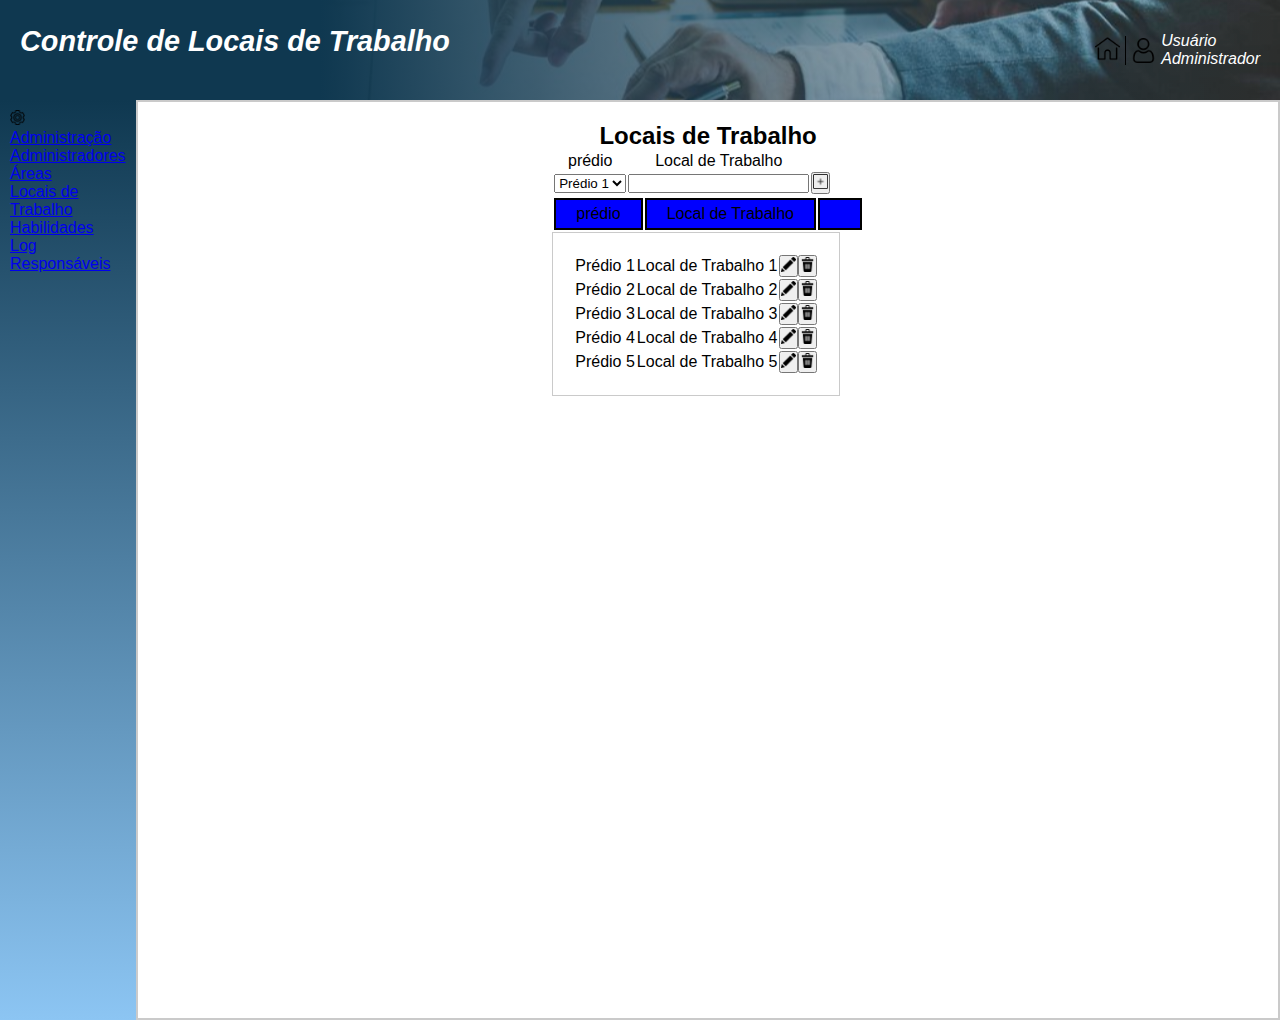
<file: index.html>
<!DOCTYPE html>
<html lang="pt-br">

<head>
  <meta charset="UTF-8">
  <meta http-equiv="X-UA-Compatible" content="IE=edge">
  <meta name="viewport" content="width=device-width, initial-scale=1.0">
  <link rel="stylesheet" href="/css/style.css">
  <title>Desafio Obuc</title>
</head>

<body>
  <header>
    <h1 class="title">Controle de Locais de Trabalho</h1>
    <div class="rigth">
      <a href="#" class="btnHome"><img src="/image/home.png" alt="home logo" width="25"></a>
      <img src="./image/user.png" alt="user logo" width="25">
      <div class="user">
        <p>Usuário</p>
        <p class="useuario">Administrador</p>
      </div>
    </div>
  </header>
  <div class="mainContent">
    <aside>
      <nav>
        <a href="#"><img src="/image/engrenagem.png" alt="option logo" width="15"> Administração</a>
        <ul>
          <li><a href="#">Administradores</a></li>
          <li><a href="#">Áreas</a></li>
          <li><a href="#">Locais de Trabalho</a></li>
          <li><a href="#">Habilidades</a></li>
          <li><a href="#">Log</a></li>
          <li><a href="#">Responsáveis</a></li>
        </ul>
      </nav>
    </aside>
    <main>
      <h2>Locais de Trabalho</h2>
      <div class="tabela">
        <table class="localDeTrabalho">
          <form autocomplete="off">
            <tr>
              <td>prédio</td>
              <td>Local de Trabalho</td>
            <tr>
              <td>
                <select name="predio" id="build" required>
                  <option value="Prédio 1">Prédio 1</option>
                  <option value="Prédio 2">Prédio 2</option>
                  <option value="Prédio 3">Prédio 3</option>
                  <option value="Prédio 4">Prédio 4</option>
                  <option value="Prédio 5">Prédio 5</option>
                </select>
              </td>
              <td><input type="text" id="workPlace" required></td>
              <td><button type="button" id="creat"><img src="/image/add.png" alt="image add" width="15"></button></td>
            </tr>
            </tr>
          </form>
        </table>
        <table>
          <tr class="listTitle">
            <td>prédio</td>
            <td>Local de Trabalho</td>
            <td></td>
          </tr>
        </table>
        <table class="list" id="list">
        </table>
      </div>
  </div>
  </main>
  <script src="/JS/index.js"></script>
</body>

</html>
</file>
<file: css/style.css>
* {
  margin: 0;
  padding: 0;
  font-family: Inter, sans-serif;
}

header {
  background-image: linear-gradient(90deg, #0f3850 25%, transparent 100%),
    url(/image/admin-small.png);
  background-position: right;
  background-repeat: no-repeat;
  color: #fff;
  display: flex;
  flex-direction: row;
  font-style: italic;
  height: 100px;
  justify-content: space-between;
}

.title {
  justify-content: space-between;
  padding: 25px 20px;
  text-align: center;
  font-size: 1.8rem;
}

.rigth {
  display: flex;
  align-items: center;
  height: 100px;
  padding-right: 20px;
}

.user {
  padding-left: 5px;
}

.btnHome {
  border-right: #000 solid 1px;
  padding-right: 5px;
  margin-right: 5px;
}


.mainContent{
  display: flex;
  justify-content: space-between;
  height: 100%;
}

aside {
  background: linear-gradient(to top, #8cc5f3, #0f3850);
  align-self: stretch;
  display: flex;
  height: 100vh;
  padding: 10px;
  font-size: 1rem;
}

/* nav ul a{
  color: #FFF;
  text-decoration:none;
} */

main{
  border: #cacaca solid 2px;
  width: 100vw;
  padding: 20px;
  display: flex;
  text-align: center;
  align-items: center;
  flex-direction: column;
}

.list {
  border: #cacaca solid 1px;
  padding: 20px;
}

table .listTitle{
  margin-bottom: 100px;
}

table .listTitle td{
  border: #000 2px solid;
  background-color: blue;
  padding: 5px 20px;
}

.btnList{
  width: 15px;
}
</file>
